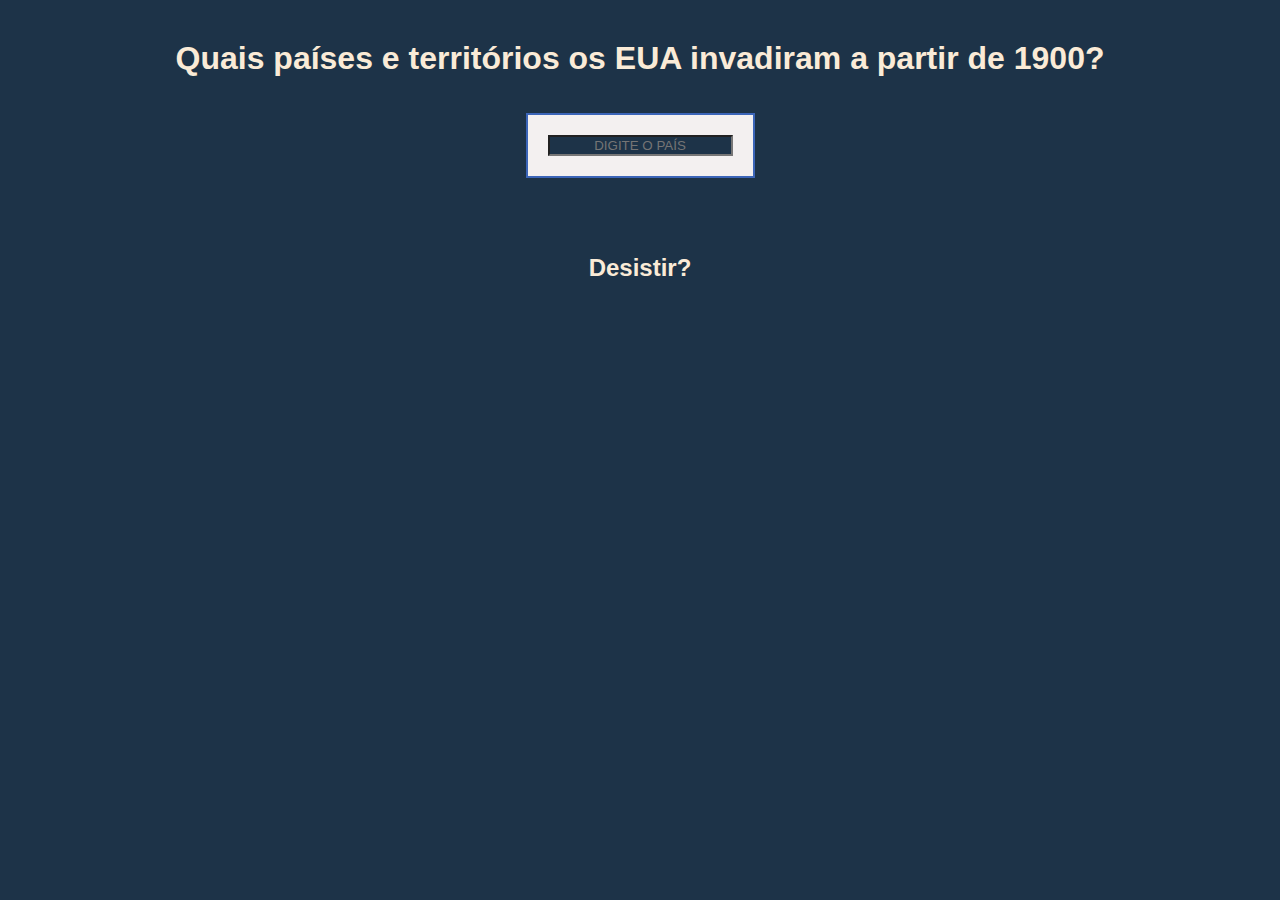
<file: index.html>
<!DOCTYPE html>
<html lang="en">
<head>
    <meta charset="UTF-8">
    <meta http-equiv="X-UA-Compatible" content="IE=edge">
    <meta name="viewport" content="width=device-width, initial-scale=1.0">
    <link href="style.css" rel="stylesheet">
    <link rel="stylesheet" href="awesomplete.css" />
    <script src="awesomplete.js" async></script>
    <title>Quiz | Países invadidos pelos EUA</title>
</head>
<body>
    <header>
        <h1>Quais países e territórios os EUA invadiram a partir de 1900?</h1>
    </header>
    <main>
        <input placeholder="DIGITE O PAÍS" class="awesomplete" list="mylist" />
            <datalist id="mylist">
                <option>Indonésia</option><option>Malásia</option><option>Chile</option><option>Bolívia</option><option>Líbano</option><option>Etiópia</option><option>Sudão do Sul</option>
                <option>Somália</option><option>Quênia</option><option>Paquistão</option><option>Malawi</option><option>Tanzânia</option><option>Peru</option><option>Argentina</option>
                <option>Chipre</option><option>Índia</option><option>China</option><option>Israel</option><option>Palestina</option><option>Síria</option><option>França</option>
                <option>Suriname</option><option>Guiana</option><option>Coreia do Sul</option><option>Coreia do Norte</option><option>Marrocos</option><option>Costa Rica</option>
                <option>Nicarágua</option><option>República do Congo</option><option>República Democrática do Congo</option><option>Butão</option><option>Ucrânia</option><option>Bielorússia</option>
                <option>Namíbia</option><option>África do Sul</option><option>Saint Martin</option><option>Sint Maarten</option><option>Omã</option><option>Uzbequistão</option><option>Cazaquistão</option>
                <option>Tajiquistão</option><option>Lituânia</option><option>Brasil</option><option>Uruguai</option><option>Mongólia</option><option>Rússia</option><option>República Tcheca</option>
                <option>Alemanha</option><option>Estônia</option><option>Letônia</option><option>Noruega</option><option>Suécia</option><option>Finlândia</option><option>Vietnã</option><option>Camboja</option>
                <option>Luxemburgo</option><option>Emirados Árabes Unidos</option><option>Bélgica</option><option>Geórgia</option><option>República da Macedônia</option><option>Albânia</option>
                <option>Azerbaijão</option><option>Kosovo</option><option>Turquia</option><option>Espanha</option><option>Laos</option><option>Quirguistão</option><option>Armênia</option>
                <option>Dinamarca</option><option>Líbia</option><option>Tunísia</option><option>Romênia</option><option>Hungria</option><option>Eslováquia</option><option>Polônia</option>
                <option>Irlanda</option><option>Reino Unido</option><option>Grécia</option><option>Zâmbia</option><option>Serra Leoa</option><option>Guiné</option><option>Libéria</option>
                <option>República Centro Africana</option><option>Sudão</option><option>Djibuti</option><option>Eritreia</option><option>Áustria</option><option>Iraque</option><option>Itália</option>
                <option>Suíça</option><option>Irã</option><option>Liechtenstein</option><option>Costa do Marfim</option><option>Sérvia</option><option>Mali</option><option>Senegal</option><option>Nigéria</option>
                <option>Benim</option><option>Angola</option><option>Croácia</option><option>Eslovênia</option><option>Catar</option></option>Arábia Saudita</option><option>Botsuana</option><option>Zimbábue</option>
                <option>Bulgária</option><option>Tailândia</option><option>San Marino</option><option>Haiti</option><option>República Dominicana</option><option>Chade</option><option>Kuwait</option>
                <option>El Salvador</option><option>Guatemala</option><option>Timor Leste</option><option>Brunei</option><option>Mônaco</option><option>Argélia</option><option>Moçambique</option>
                <option>eSwatini</option><option>Burundi</option><option>Ruanda</option><option>Myanmar</option><option>Bangladesh</option><option>Andorra</option><option>Afeganistão</option>
                <option>Montenegro</option><option>Bósnia e Herzegovina</option><option>Uganda</option><option>Cuba</option><option>Honduras</option><option>Equador</option><option>Colômbia</option>
                <option>Paraguai</option><option>Portugal</option><option>Moldova</option><option>Turcomenistão</option><option>Jordânia</option><option>Nepal</option><option>Lesoto</option>
                <option>Gabão</option><option>Niger</option><option>Burkina Faso</option><option>Togo</option><option>Gana</option><option>Guiné-Bissau</option><option>Gibraltar</option>
                <option>Estados Unidos da América</option><option>Canadá</option><option>México</option><option>Belize</option><option>Panamá</option><option>Venezuela</option><option>Papua Nova Guiné</option>
                <option>Egito</option><option>Iêmen</option><option>Mauritânia</option><option>Guiné Equatorial</option><option>Gâmbia</option><option>Hong Kong</option><option>Vaticano</option><option>Austrália</option>
                <option>Groenlândia</option><option>Fiji</option><option>Nova Caledônia</option><option>Madagascar</option><option>Filipinas</option><option>Sri Lanka</option><option>Curaçao</option>
                <option>Aruba</option><option>Bahamas</option><option>Turks e Caicos</option><option>Japão</option><option>Saint Pierre and Miquelon</option><option>Islândia</option><option>Ilhas Pitcairn</option>
                <option>Polinésia Francesa</option><option>Seychelles</option><option>Kiribati</option><option>Ilhas Marshall</option><option>Trinidade e Tobago</option><option>Granada</option>
                <option>São Vicente e Granadinas</option><option>Barbados</option><option>Santa Lúcia</option><option>Dominica</option><option>Montserrat</option><option>Antígua e Barbuda</option>
                <option>São Cristóvão e Nevis</option><option>Saint-Barthélemy</option><option>Porto Rico</option><option>Anguilla</option><option>Jamaica</option><option>Ilhas Cayman</option>
                <option>Bermuda</option><option>Santa Helena</option><option>Ilhas Maurício</option><option>Comores</option><option>São Tomé and Príncipe</option><option>Cabo Verde</option>
                <option>Malta</option><option>Ilhas Faroé</option><option>Singapore</option><option>Ilha Norfolk</option><option>Ilhas Cook</option><option>Tonga</option><option>Samoa</option>
                <option>Ilhas Salomão</option><option>Tuvalu</option><option>Maldivas</option><option>Nauru</option><option>Micronésia</option><option>South Georgia and the South Sandwich Islands</option>
                <option>Ilhas Falkland</option><option>Vanuatu</option><option>Niue</option><option>Samoa Americana</option><option>Palau</option><option>Guam</option><option>Bahrein</option>
                <option>Clipperton Island</option><option>Macau</option><option>Holanda</option><option>Nova Zelândia</option>
            </datalist>
        
        <section class="resultado">  
            <div data-pais = "China">1900 | China</div>
            <div data-pais = "Haiti">1915 | Haiti</div>
            <div data-pais = "México">1916 | México</div>
            <div data-pais = "Rússia">1918 | Rússia</div>
            <div data-pais = "Groenlândia">1941 | Groenlândia</div>
            <div data-pais = "Ilhas Salomão">1942 | Ilhas Salomão</div>
            <div data-pais = "Argélia">1943 | Argélia</div>
            <div data-pais = "Itália">1943 | Itália</div>
            <div data-pais = "Ilhas Marshall">1944 | Ilhas Marshall</div>
            <div data-pais = "Filipinas">1944 | Filipinas</div>
            <div data-pais = "Guam">1944 | Guam</div>
            <div data-pais = "Luxemburgo">1944 | Luxemburgo</div>
            <div data-pais = "Holanda">1944 | Holanda</div>
            <div data-pais = "Bélgica">1944 | Bélgica</div>
            <div data-pais = "Ucrânia">1944 | Ucrânia</div>
            <div data-pais = "França">1944 | França</div>
            <div data-pais = "Alemanha">1944 | Alemanha</div>
            <div data-pais = "Itália">1945 | Itália</div>
            <div data-pais = "Myanmar">1945 | Myanmar</div>
            <div data-pais = "Coreia do Norte">1950 | Coreia do Norte</div>
            <div data-pais = "Coreia do Sul">1951 | Coreia do Sul</div>
            <div data-pais = "Coreia do Norte">1951 | Coreia do Norte</div>
            <div data-pais = "Cuba">1961 | Cuba</div>
            <div data-pais = "Vietnã">1965 | Vietnã</div>
            <div data-pais = "República Dominicana">1965 | República Dominicana</div>
            <div data-pais = "Camboja">1970 | Camboja</div>
            <div data-pais = "Laos">1971 | Laos</div>
            <div data-pais = "Granada">1983 | Granada</div>
            <div data-pais = "Panamá">1989 | Panamá</div>
            <div data-pais = "Iraque">1991 | Iraque</div>
            <div data-pais = "Haiti">1994 | Haiti</div>
            <div data-pais = "Afeganistão">2001 | Afeganistão</div>
            <div data-pais = "Iraque">2003 | Iraque</div>
        </section>
        <section class="desistir">
            <p><h2 class="botao-desistir">Desistir? </h2></p>
            <div class="confirma"><p><a href="resposta.html" />Sim </a></p></div>
        </section>
    </main>    
    <script src="main.js"></script>
</body>
</html>
</file>
<file: style.css>
*{
    box-sizing: border-box;
    font-family: Verdana, Geneva, Tahoma, sans-serif;
    color: antiquewhite;
    background-color: #1D3348;
    text-align: center;
    margin: 20px;
    justify-content: center; 
}

section{
    display: grid;
    grid-template-columns: 1fr 1fr 1fr 1fr;
    grid-template-rows: 1fr;
    max-width: 80vw;
    margin: auto;
}

div{
    margin: 1rem;
    border: solid 2px #3B65B8;
    background-color: rgb(243, 240, 240);
    color: black;
    text-align: left;
}

.resultado > div{
    display: none;
}

.desistir{
    max-height: 10vh;
    display: grid;
    grid-template-columns: 1fr;
    margin: auto;
}

a{
    text-decoration: none;
}

img{
    width: 60vw;
}

.confirma{
    display: none;
}
</file>
<file: awesomplete.css>
.awesomplete [hidden] {
    display: none;
}

.awesomplete .visually-hidden {
    position: absolute;
    clip: rect(0, 0, 0, 0);
}

.awesomplete {
    display: inline-block;
    position: relative;
}

.awesomplete > input {
    display: block;
}

.awesomplete > ul {
    position: absolute;
    left: 0;
    z-index: 1;
    min-width: 100%;
    box-sizing: border-box;
    list-style: none;
    padding: 0;
    margin: 0;
    background: #1D3348;
}

.awesomplete > ul:empty {
    display: none;
}

.awesomplete > ul {
	border-radius: .3em;
	margin: .2em 0 0;
	background: hsla(0,0%,100%,.9);
	background: linear-gradient(to bottom right, white, hsla(0,0%,100%,.8));
	border: 1px solid rgba(0,0,0,.3);
	box-shadow: .05em .2em .6em rgba(0,0,0,.2);
	text-shadow: none;
}

@supports (transform: scale(0)) {
	.awesomplete > ul {
		transition: .3s cubic-bezier(.4,.2,.5,1.4);
		transform-origin: 1.43em -.43em;
	}
	
	.awesomplete > ul[hidden],
	.awesomplete > ul:empty {
		opacity: 0;
		transform: scale(0);
		display: block;
		transition-timing-function: ease;
	}
}

	/* Pointer */
	.awesomplete > ul:before {
		content: "";
		position: absolute;
		top: -.43em;
		left: 1em;
		width: 0; height: 0;
		padding: .4em;
		background: white;
		border: inherit;
		border-right: 0;
		border-bottom: 0;
		-webkit-transform: rotate(45deg);
		transform: rotate(45deg);
	}

	.awesomplete > ul > li {
		position: relative;
		padding: .2em .5em;
		cursor: pointer;
	}
	
	.awesomplete > ul > li:hover {
		background: hsl(252, 39%, 80%);
		color: rgb(0, 0, 0);
	}
	
	.awesomplete > ul > li[aria-selected="true"] {
		background: hsl(0, 0%, 100%);
		color: black;
	}
	
		.awesomplete mark {
			background: hsl(65, 100%, 50%);
		}
		
		.awesomplete li:hover mark {
			background: hsl(68, 100%, 41%);
		}
		
		.awesomplete li[aria-selected="true"] mark {
			background: hsl(86, 100%, 21%); /*cor da letra selecionada*/
			color: inherit; /*cor da letra*/
		}
/*# sourceMappingURL=awesomplete.css.map */
</file>
